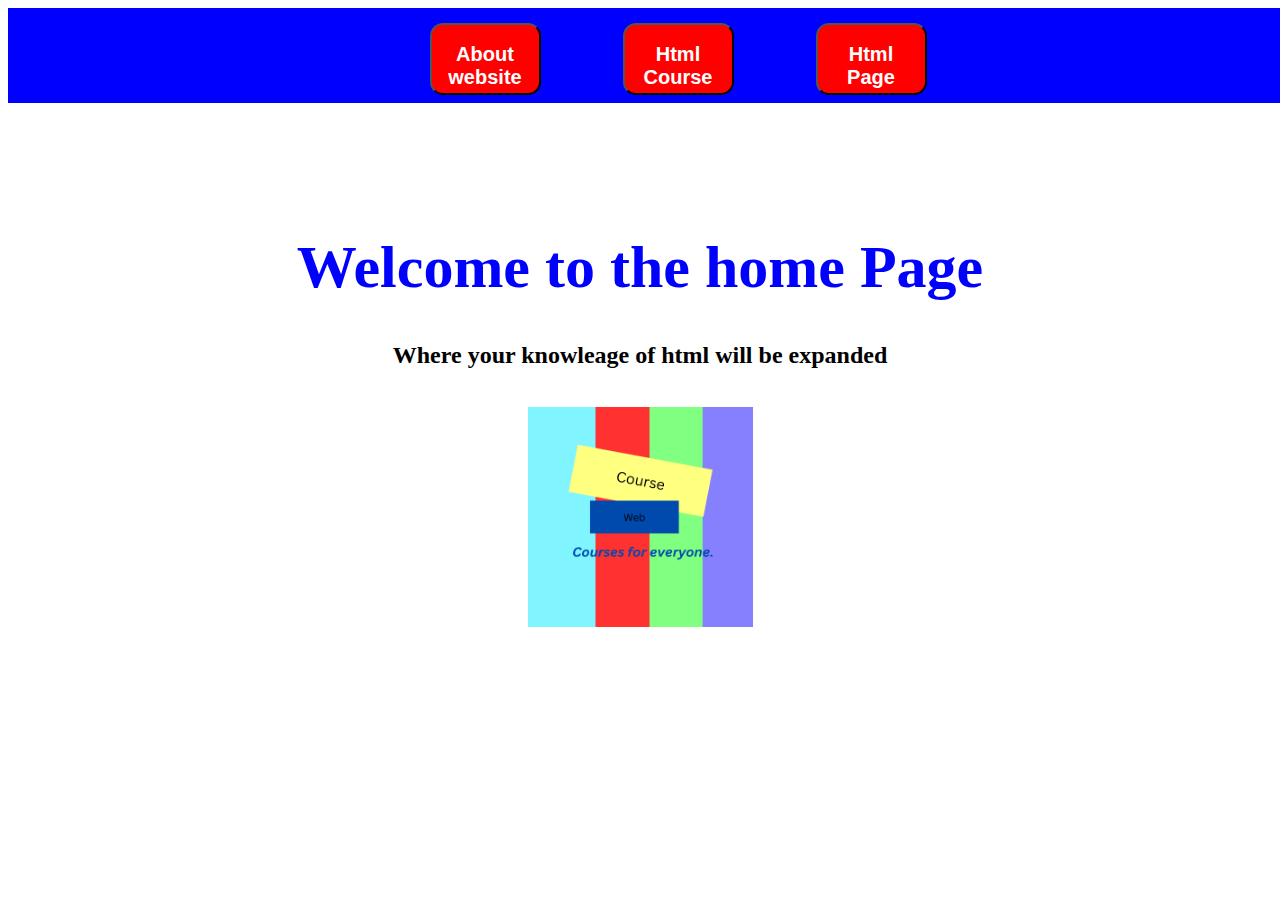
<file: Index.html>
<!DOCTYPE html>
<html>
<head>
<title>Home tab</title>
<link rel="stylesheet" href="style.css"/>
<link rel="icon" href="Course.png">

<body>
<header>
    <center>
	   <a href="About.html">
	      <button class="home" type="button">
		    <center>
			 <h2>About website</h2>
			</center>
		  </button>
	   </a>
	   
	   <a href="Course.html">
	      <button class="home1" type="button">
		    <center>
			 <h2>Html Course</h2>
			</center>
		  </button>
	   </a>	   
	   
	   <a href="Index.html">
	      <button class="home1" type="button">
		    <center>
			 <h2>Html Page</h2>
			</center>
		  </button>
	   </a>
	</center>
</header>
<center>
   <br/>
   <br/>
   <br/>
   <br/>
   <br/>
   <h1>Welcome to the home Page</h1>
   <h2>Where your knowleage of html will be expanded</h2>
   <br/>
   <img src="Course.png" width="225px" height="220px"/>
</center>
	   

	   
	  
<center>
</center>
</body>
</head>
</html>
</file>
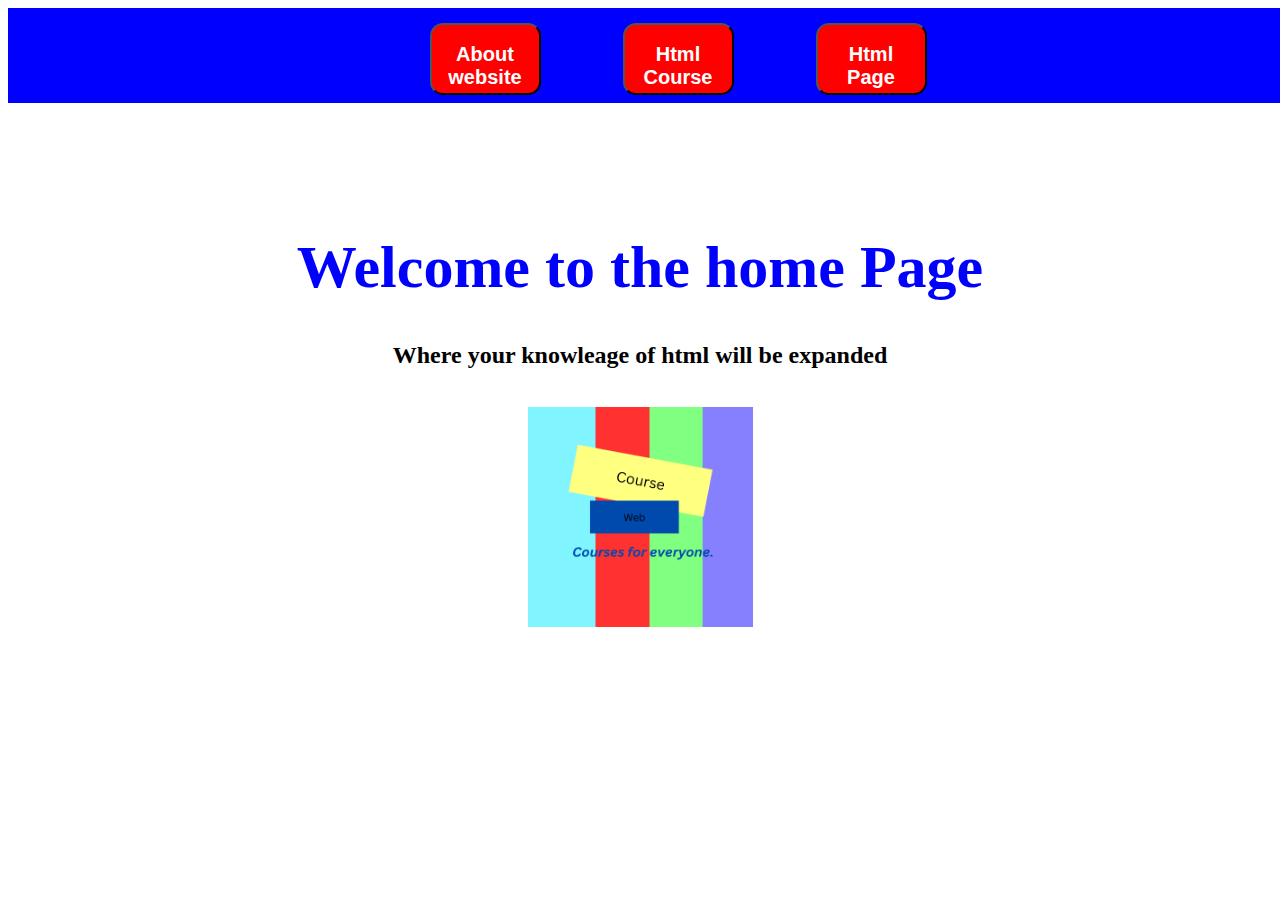
<file: index.html>
<!DOCTYPE html>
<html>
<head>
<title>Home tab</title>
<link rel="stylesheet" href="style.css"/>
<link rel="icon" href="Course.png">

<body>
<header>
    <center>
	   <a href="About.html">
	      <button class="home" type="button">
		    <center>
			 <h2>About website</h2>
			</center>
		  </button>
	   </a>
	   
	   <a href="Course.html">
	      <button class="home1" type="button">
		    <center>
			 <h2>Html Course</h2>
			</center>
		  </button>
	   </a>	   
	   
	   <a href="index.html">
	      <button class="home1" type="button">
		    <center>
			 <h2>Html Page</h2>
			</center>
		  </button>
	   </a>
	</center>
</header>
<center>
   <br/>
   <br/>
   <br/>
   <br/>
   <br/>
   <h1>Welcome to the home Page</h1>
   <h2>Where your knowleage of html will be expanded</h2>
   <br/>
   <img src="Course.png" width="225px" height="220px"/>
</center>
	   

	   
	  
<center>
</center>
</body>
</head>
</html>
</file>
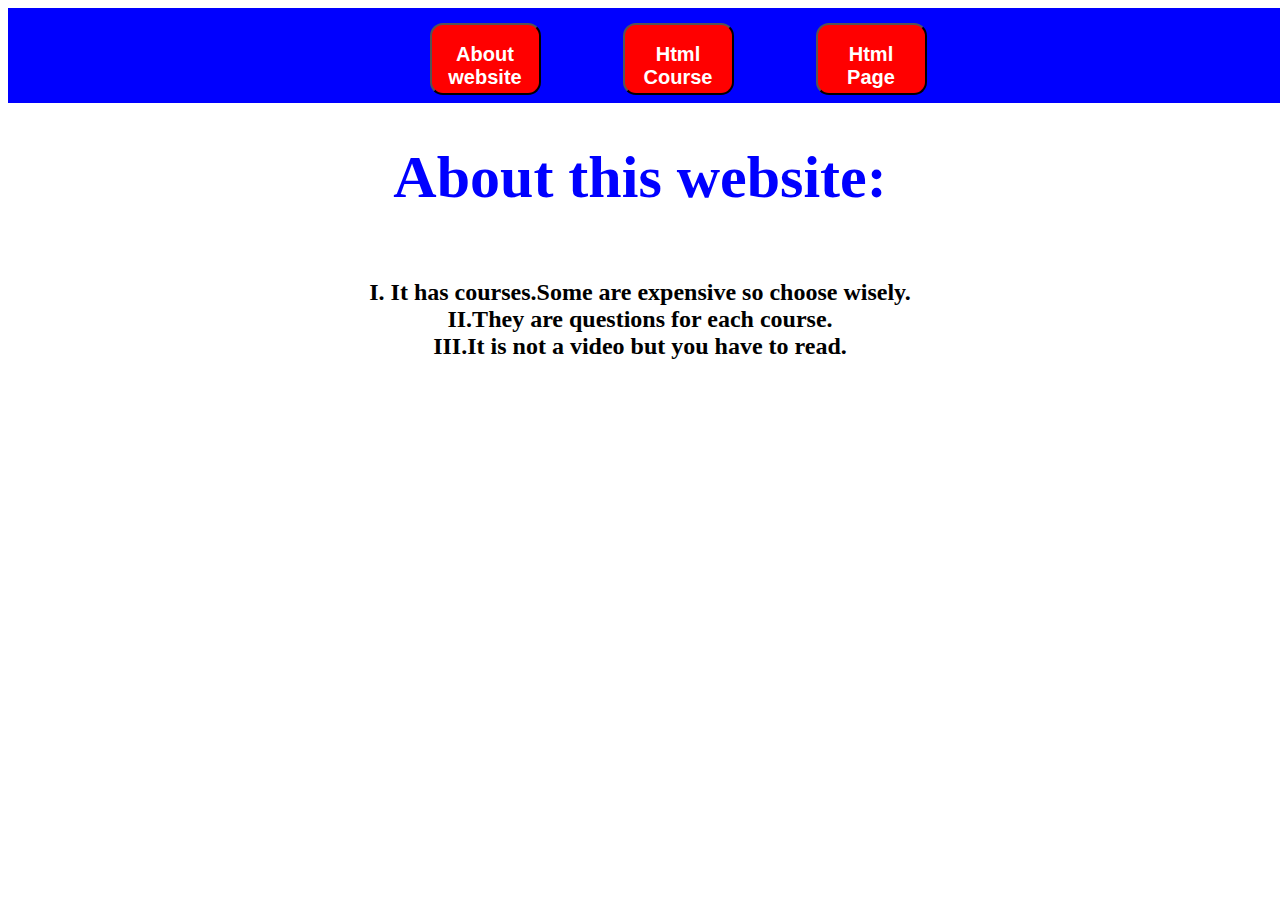
<file: About.html>
<!DOCTYPE html>
<html>
<head>
<title>About website</title>
<link rel="stylesheet" href="style.css"/>
<link rel="icon" href="Course.png">
</style>
<body>
<header>
    <center>
	   <a href="About.html">
	      <button class="home" type="button">
		    <center>
			 <h2>About website</h2>
			</center>
		  </button>
	   </a>
	   
	   <a href="Course.html">
	      <button class="home1" type="button">
		    <center>
			 <h2>Html Course</h2>
			</center>
		  </button>
	   </a>	   
	   
	   <a href="index.html">
	      <button class="home1" type="button">
		    <center>
			 <h2>Html Page</h2>
			</center>
		  </button>
	   </a>
	</center>
</header>
<center>
<h1>
About this website:
</h1>
<h2>
<br/>
I. It has courses.Some are expensive so choose wisely.
<br/>
II.They are questions for each course.
<br/>
III.It is not a video but you have to read.
</h2>

</center>
</body>
</head>
</html>
</file>
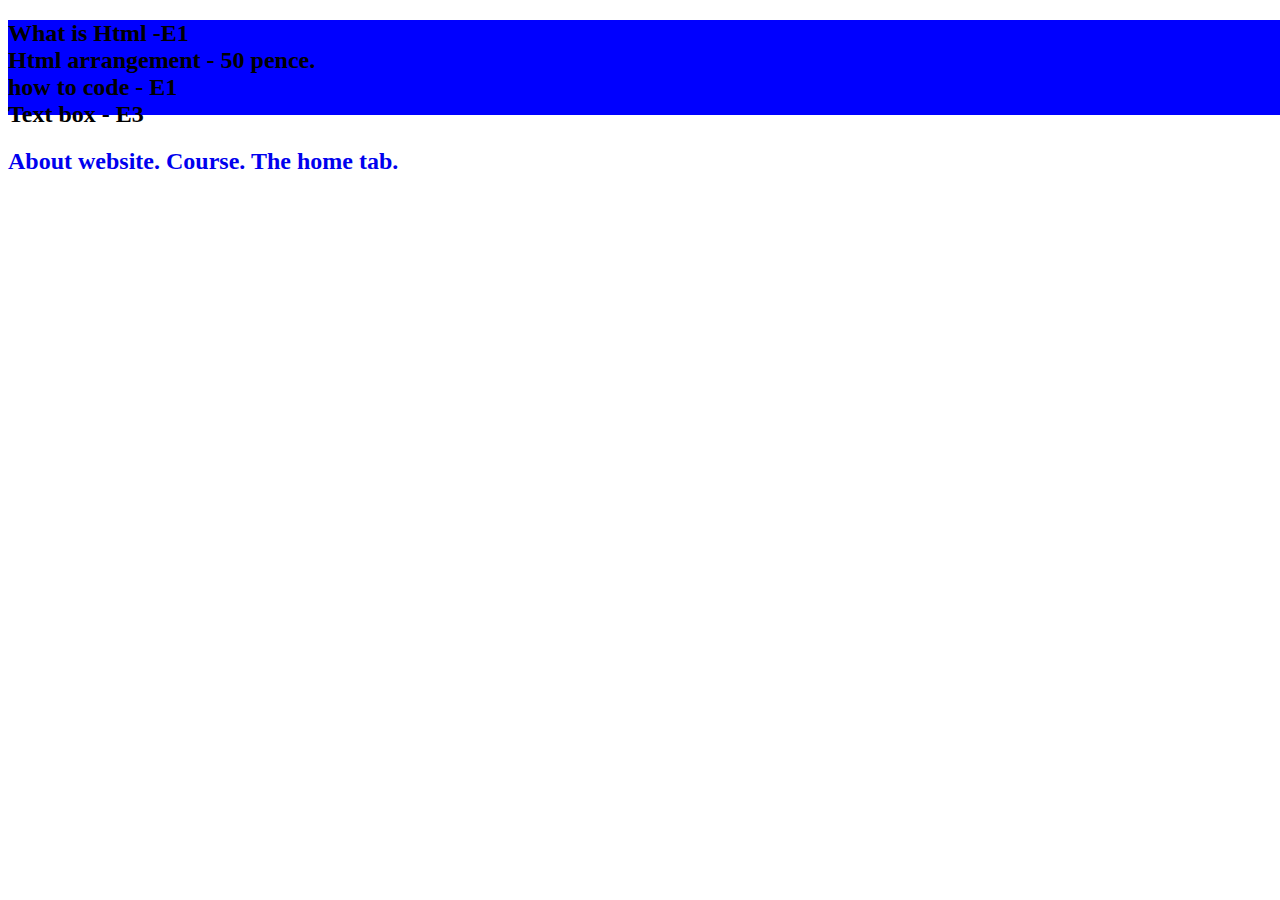
<file: Buy.html>
<!DOCTYPE html>
<html>
<head>
<title>Buy Course</title>
<link rel="stylesheet" href="style.css"/>
<link rel="icon" href="Course.png">
<body>
<header>
<h2>What is Html -E1
</br>
Html arrangement - 50 pence.
<br/>
how to code - E1
<br/>
Text box - E3
<h2>
<a href="About.html">About website.</a>
<a href="Course.html">Course.</a>
<a href="Index.html">The home tab.</a>
<center>
</center>
</body>
</head>
</html>
</file>
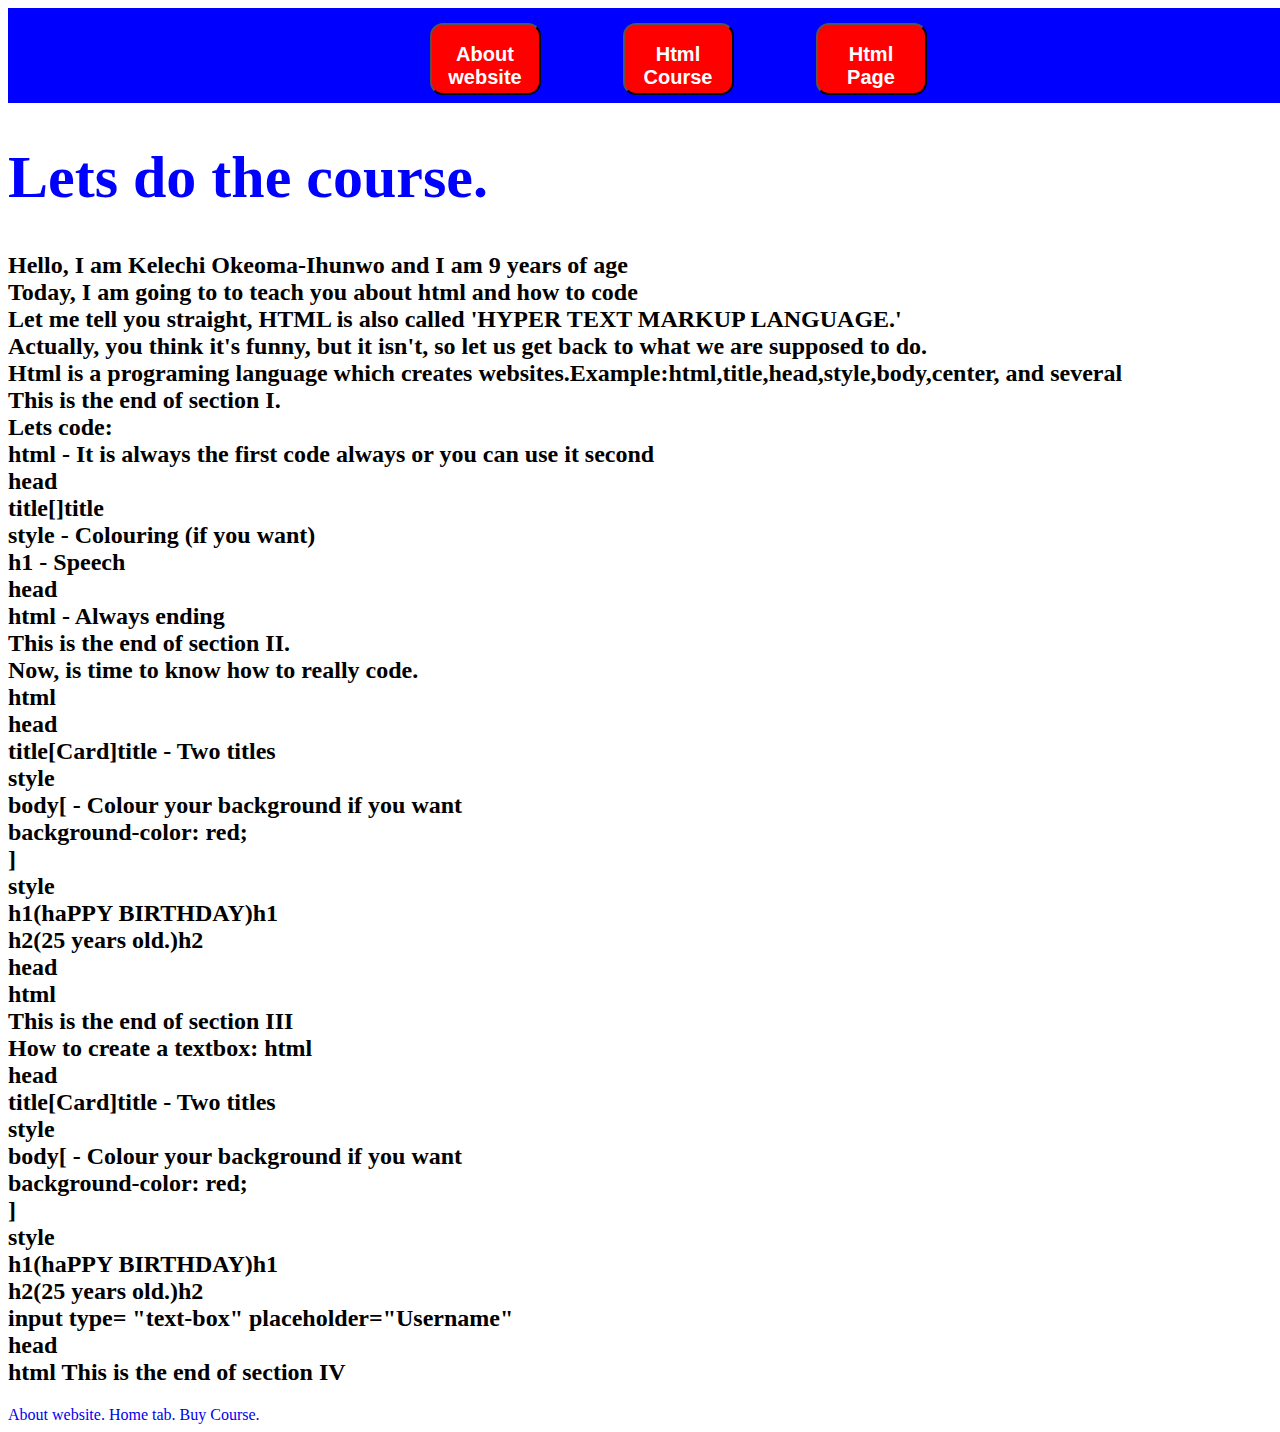
<file: Course.html>
<!DOCTYPE html>
<html>
<head>
<title>Html course.</title>
<link rel="stylesheet" href="style.css"/>
<link rel="icon" href="Course.png">
<body>
<header>
    <center>
	   <a href="About.html">
	      <button class="home" type="button">
		    <center>
			 <h2>About website</h2>
			</center>
		  </button>
	   </a>
	   
	   <a href="Course.html">
	      <button class="home1" type="button">
		    <center>
			 <h2>Html Course</h2>
			</center>
		  </button>
	   </a>	   
	   
	   <a href="index.html">
	      <button class="home1" type="button">
		    <center>
			 <h2>Html Page</h2>
			</center>
		  </button>
	   </a>
	</center>
</header>
<h1>Lets do the course.</h1>
<h2>Hello, I am Kelechi Okeoma-Ihunwo and I am 9 years of age
<br/>
Today, I am going to to teach you about html and how to code
<br/>
Let me tell you straight, HTML is also called 'HYPER TEXT MARKUP LANGUAGE.'
<br/>
Actually, you think it's funny, but it isn't, so let us get back to what we are supposed to do.
<br/>
Html is a programing language which creates websites.Example:html,title,head,style,body,center, and several
<br/>
This is the end of section I.
<br/>
Lets code:
<br/>
html - It is always the first code always or you can use it second
<br/>
head
<br/>
title[]title
<br/>
style - Colouring (if you want)
<br/>
h1 - Speech
<br/>
head
<br/>
html - Always ending
<br/>
This is the end of section II.
<br/>
Now, is time to know how to really code.
<br/>
html
<br/>
head
<br/>
title[Card]title - Two titles
<br/>
style
<br/>
body[ - Colour your background if you want
<br/>
background-color: red;
<br/>
]
<br/>
style
<br/>
h1(haPPY BIRTHDAY)h1
<br/>
h2(25 years old.)h2
<br/>
head
<br/>
html
<br/>
This is the end of section III
<br/>
How to create a textbox:
html                                                                     
<br/>
head
<br/>
title[Card]title - Two titles
<br/>
style
<br/>
body[ - Colour your background if you want
<br/>
background-color: red;
<br/>
]
<br/>
style
<br/>
h1(haPPY BIRTHDAY)h1
<br/>
h2(25 years old.)h2
<br/>
input type= "text-box" placeholder="Username"
<br/>
head
<br/>
html
This is the end of section IV
</h2>
<a href="About.html">About website.</a>
<a href="Course.html">Home tab.</a>
<a href="Buy.html">Buy Course.</a>
<center>
</center>
</body>
</head>
</html>
</file>
<file: style.css>
header{
	width: 1340px;
	height: 95px;
	background-color: blue;
}

.private{
	margin-left: 160px;
}

.home{
	background-color: red;
	height: 72px;
	width: 111px;
	border-radius: 13px;
	color: white;
	margin-top: 15px;
}

.home1{
margin-left: 78px;
	background-color: red;
	height: 72px;
	width: 111px;
	border-radius: 13px;
	color: white;	
}

a{
	text-decoration: none;
}

h1{
	font-size: 60px;
	color: blue
}
</file>
